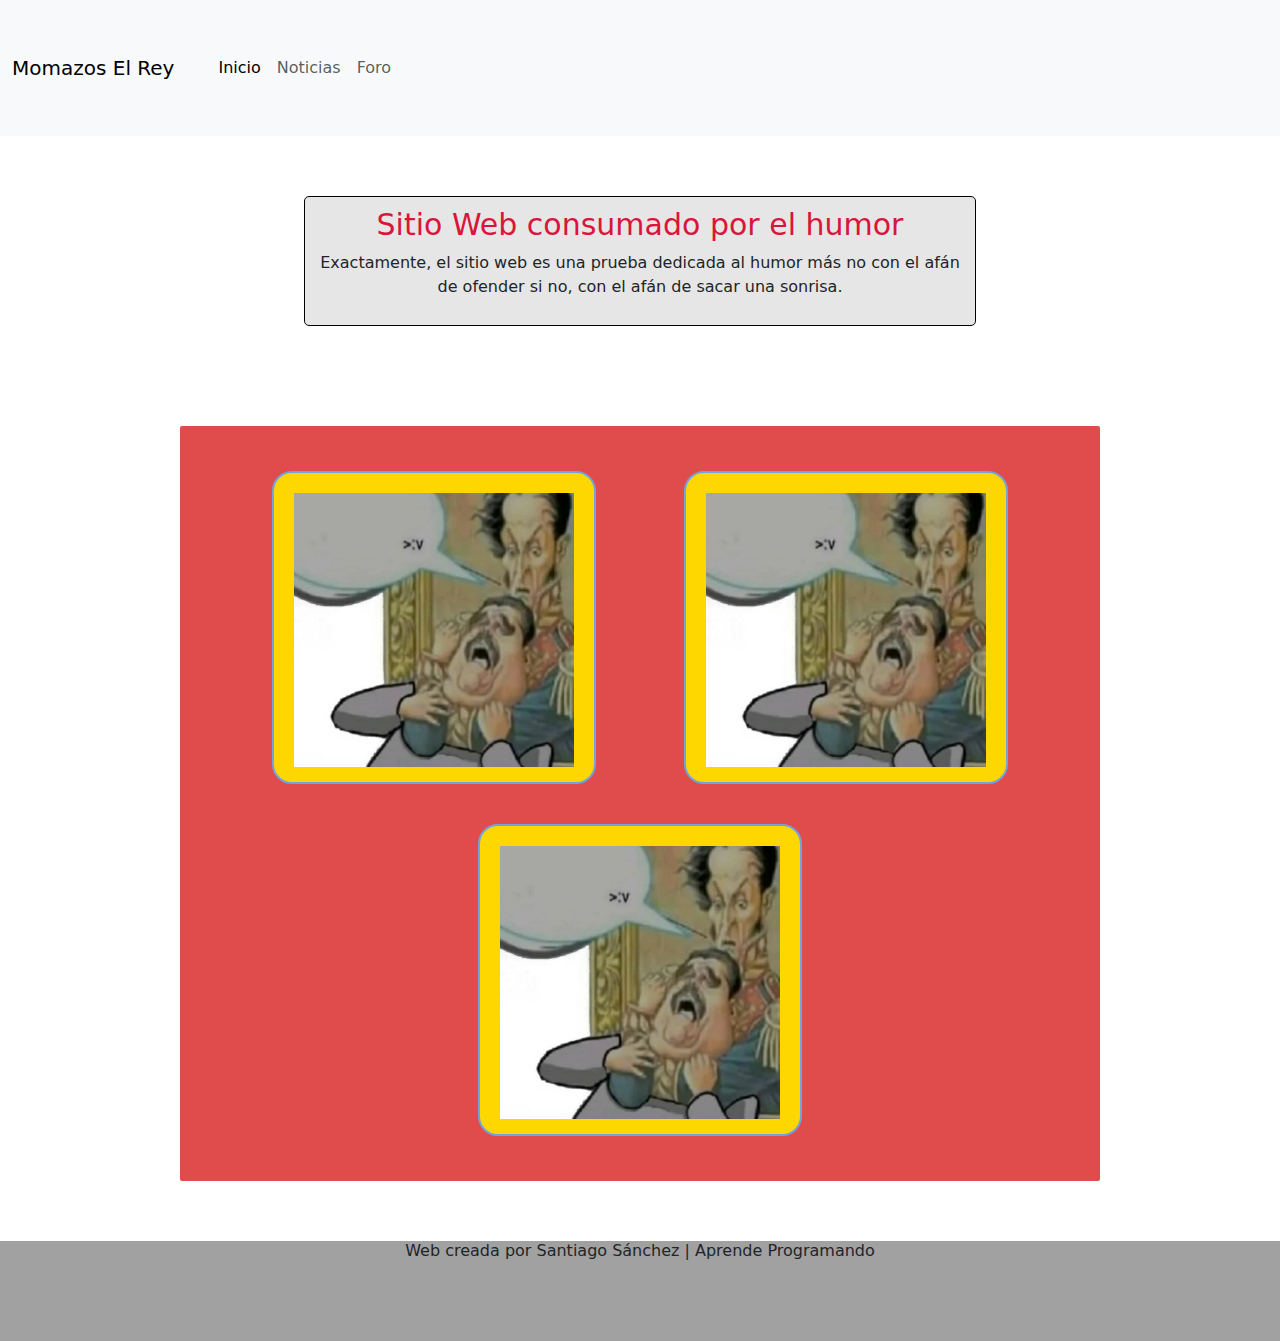
<file: CLASE 9 SANCHEZ FINAL/CLASE 9 SANCHEZ/index.html>
<!DOCTYPE html>
<html lang="es">
<head>
    <meta charset="UTF-8">
    <meta name="viewport" content="width=device-width, initial-scale=1.0">
    <link href="https://cdn.jsdelivr.net/npm/bootstrap@5.3.3/dist/css/bootstrap.min.css" rel="stylesheet" integrity="sha384-QWTKZyjpPEjISv5WaRU9OFeRpok6YctnYmDr5pNlyT2bRjXh0JMhjY6hW+ALEwIH" crossorigin="anonymous">
    <link rel="stylesheet" href="./css/styles.css">
    <title>Inicio</title>
</head>

<body>
    <header>
    <nav class="navbar navbar-expand-lg bg-body-tertiary">
        <div class="container-fluid">
          <a class="navbar-brand" href="#">Momazos El Rey</a>
          <button class="navbar-toggler" type="button" data-bs-toggle="collapse" data-bs-target="#navbarNav" aria-controls="navbarNav" aria-expanded="false" aria-label="Toggle navigation">
            <span class="navbar-toggler-icon"></span>
          </button>
          <div class="collapse navbar-collapse" id="navbarNav">
            <ul class="navbar-nav">
              <li class="nav-item">
                <a class="nav-link active pseudoclase" aria-current="page" href="./index.html">Inicio</a>
              </li>
              <li class="nav-item">

                <a class="nav-link pseudoclase" href="./pages/Noticias.html">Noticias</a>
              </li>
              <li class="nav-item">
                <a class="nav-link pseudoclase" href="./pages/Foro.html">Foro</a>
              </li>
            </ul>
          </div>
        </div>
      </nav>
    </header>

    <main>
        <section>
            <div class="contenedor">
                <div class="card">
                  <h2>Sitio Web consumado por el humor</h2>
                  <p>Exactamente, el sitio web es una prueba dedicada al humor más no con el afán de ofender si no, con el afán de sacar una sonrisa.</p>
                </div>
            </div>
        </section>

        <section>
            <div class="contenedor">
                <div class="padre">
                    <div class="card2">
                        <img src="./img/JAJAJAJA.jpg" alt="meme momazo">
                    </div>
                    <div class="card2">
                        <img src="./img/JAJAJAJA.jpg" alt="meme momazo">
                    </div>
                    <div class="card2">
                        <img src="./img/JAJAJAJA.jpg" alt="meme momazo">
                    </div>
                </div>
            </div>
        </section>
    </main>


<!--Santino Tinganelli-->
    <footer>
        <div>
            <h6>Web creada por Santiago Sánchez | Aprende Programando</h6>
        </div>
    </footer>

    <script src="https://cdn.jsdelivr.net/npm/bootstrap@5.3.3/dist/js/bootstrap.bundle.min.js" integrity="sha384-YvpcrYf0tY3lHB60NNkmXc5s9fDVZLESaAA55NDzOxhy9GkcIdslK1eN7N6jIeHz" crossorigin="anonymous"></script>

</body>
</html>
</file>
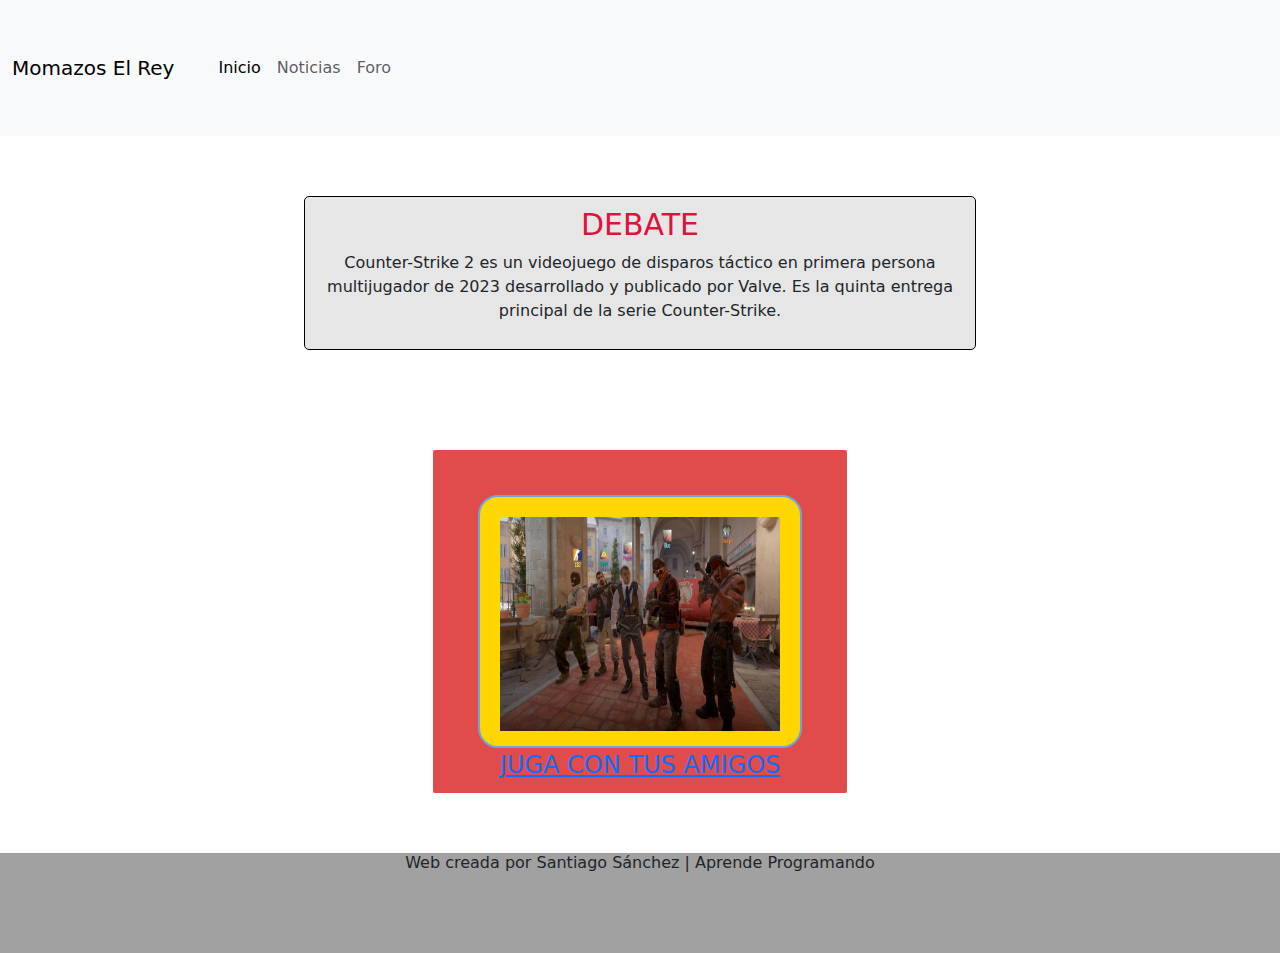
<file: CLASE 9 SANCHEZ FINAL/CLASE 9 SANCHEZ/pages/Foro.html>
<!DOCTYPE html>
<html lang="en">
<head>
    <meta charset="UTF-8">
    <meta name="viewport" content="width=device-width, initial-scale=1.0">
    <link href="https://cdn.jsdelivr.net/npm/bootstrap@5.3.3/dist/css/bootstrap.min.css" rel="stylesheet" integrity="sha384-QWTKZyjpPEjISv5WaRU9OFeRpok6YctnYmDr5pNlyT2bRjXh0JMhjY6hW+ALEwIH" crossorigin="anonymous">
    <link rel="stylesheet" href="../css/styles.css">
    <title>Foro</title>
</head>

<body>
<header>
    <nav class="navbar navbar-expand-lg bg-body-tertiary">
        <div class="container-fluid">
          <a class="navbar-brand" href="#">Momazos El Rey</a>
          <button class="navbar-toggler" type="button" data-bs-toggle="collapse" data-bs-target="#navbarNav" aria-controls="navbarNav" aria-expanded="false" aria-label="Toggle navigation">
            <span class="navbar-toggler-icon"></span>
          </button>
          <div class="collapse navbar-collapse" id="navbarNav">
            <ul class="navbar-nav">
              <li class="nav-item">
                <a class="nav-link active pseudoclase" aria-current="page" href="../index.html">Inicio</a>
              </li>
              <li class="nav-item">
                <a class="nav-link pseudoclase" href="./Noticias.html">Noticias</a>
              </li>
              <li class="nav-item">
                <a class="nav-link pseudoclase" href="./Foro.html">Foro</a>
              </li>
            </ul>
          </div>
        </div>
      </nav>
    </header>
    
        <main>
            <section>
                <div class="contenedor">
                    <div class="card">
                        <h2>DEBATE</h2>
                        <p>Counter-Strike 2 es un videojuego de disparos táctico en primera persona multijugador de 2023 desarrollado y publicado por Valve. Es la quinta entrega principal de la serie Counter-Strike.</p>
                    </div>
                </div>
            </section>
        </main>



        <section>
                <div class="contenedor">
                    <div class="padre">
                        <div class="card2">
                            <img src="../img/counter2.jpg" alt="Steam Cs2">
                            <h4><a href="https://www.google.com/url?sa=i&url=https%3A%2F%2Fstore.steampowered.com%2Fapp%2F730%2FCounterStrike_2%2F%3Fl%3Dspanish&psig=AOvVaw3pbyIF4L-Z1xIjWuZVE2E8&ust=1722381465625000&source=images&cd=vfe&opi=89978449&ved=0CBQQjhxqFwoTCLjWgoyxzYcDFQAAAAAdAAAAABAJ" target="_blank" class="CounterStrike2">JUGA CON TUS AMIGOS</a></h4>
                        </div>
                    </div>
                </div>
        </section>
      </body>


    <footer>
        <div>
            <h6>Web creada por Santiago Sánchez | Aprende Programando</h6>
        </div>
    </footer>

    <script src="https://cdn.jsdelivr.net/npm/bootstrap@5.3.3/dist/js/bootstrap.bundle.min.js" integrity="sha384-YvpcrYf0tY3lHB60NNkmXc5s9fDVZLESaAA55NDzOxhy9GkcIdslK1eN7N6jIeHz" crossorigin="anonymous"></script>

</body>
</html>
</file>
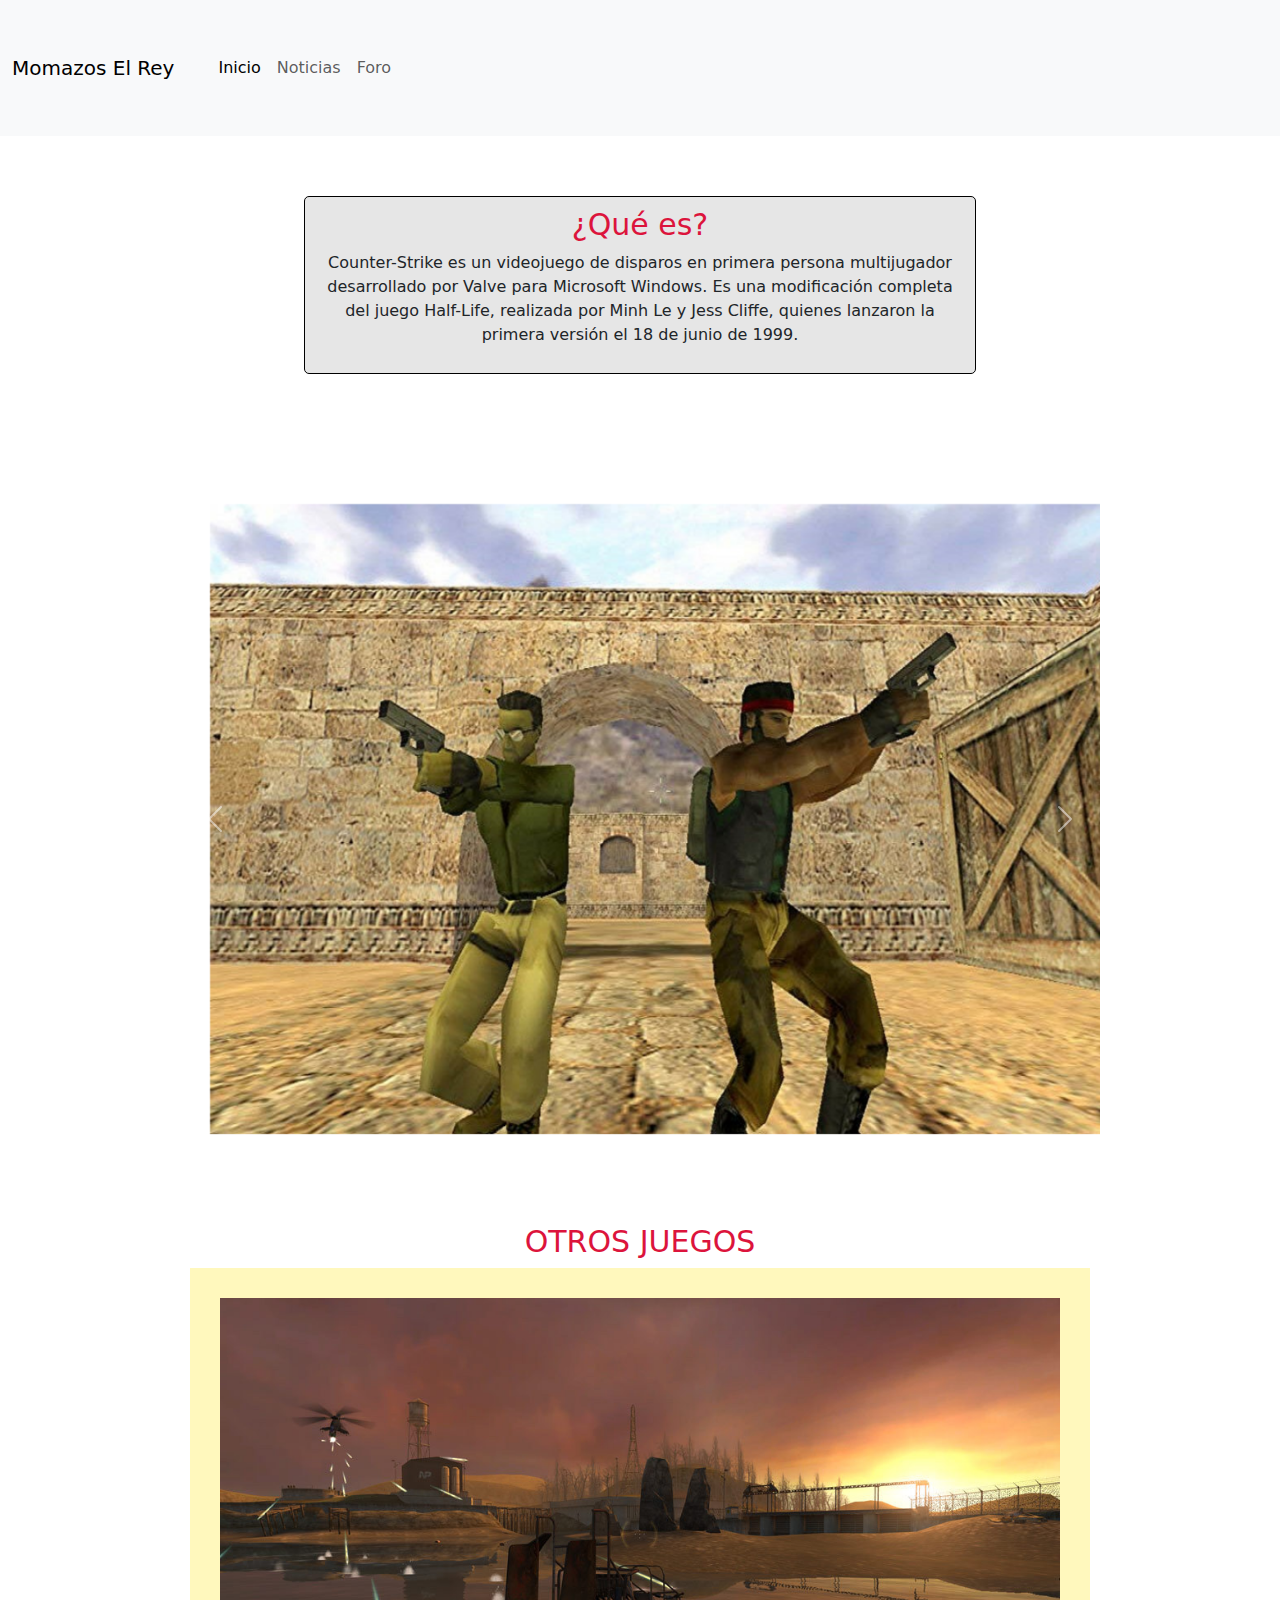
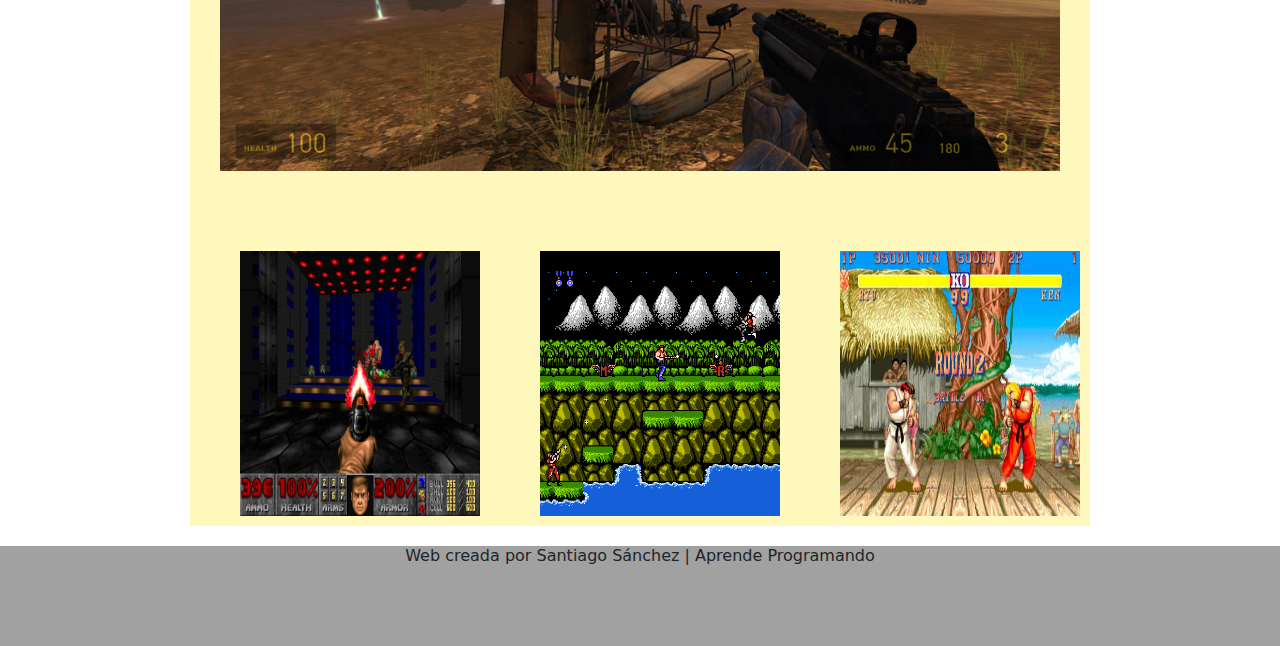
<file: CLASE 9 SANCHEZ FINAL/CLASE 9 SANCHEZ/pages/Noticias.html>
<!DOCTYPE html>
<html lang="en">
<head>
    <meta charset="UTF-8">
    <meta name="viewport" content="width=device-width, initial-scale=1.0">
    <link href="https://cdn.jsdelivr.net/npm/bootstrap@5.3.3/dist/css/bootstrap.min.css" rel="stylesheet" integrity="sha384-QWTKZyjpPEjISv5WaRU9OFeRpok6YctnYmDr5pNlyT2bRjXh0JMhjY6hW+ALEwIH" crossorigin="anonymous">
    <link rel="stylesheet" href="../css/styles.css">
    <title>Noticias</title>
</head>

<body>
<header>
    <nav class="navbar navbar-expand-lg bg-body-tertiary">
        <div class="container-fluid">
          <a class="navbar-brand" href="#">Momazos El Rey</a>
          <button class="navbar-toggler" type="button" data-bs-toggle="collapse" data-bs-target="#navbarNav" aria-controls="navbarNav" aria-expanded="false" aria-label="Toggle navigation">
            <span class="navbar-toggler-icon"></span>
          </button>
          <div class="collapse navbar-collapse" id="navbarNav">
            <ul class="navbar-nav">
              <li class="nav-item">
                <a class="nav-link active pseudoclase" aria-current="page" href="../index.html">Inicio</a>
              </li>
              <li class="nav-item">
                <a class="nav-link pseudoclase" href="./Noticias.html">Noticias</a>
              </li>
              <li class="nav-item">
                <a class="nav-link pseudoclase" href="./Foro.html">Foro</a>
              </li>
            </ul>
          </div>
        </div>
      </nav>
    </header>

        <main>
            <section>
                <div class="contenedor">
                    <div class="card">
                        <h2>¿Qué es?</h2>
                        <p>Counter-Strike es un videojuego de disparos en primera persona multijugador desarrollado por Valve para Microsoft Windows. Es una modificación completa del juego Half-Life, realizada por Minh Le y Jess Cliffe, quienes lanzaron la primera versión el 18 de junio de 1999.</p>
                    </div>
                </div>
        </section>
        </main>
    
        <section>
            <div id="carouselExampleFade" class="carousel slide carousel-fade contenedor2">
                <div class="carousel-inner">
                  <div class="carousel-item active">
                    <img src="../img/Counter1.jpg" class="d-block w-100" alt="Counter 1.6 mapa personajes">
                  </div>
                  <div class="carousel-item">
                    <img src="../img/mododejuegocounter1.jpg" class="d-block w-100" alt="Modo de juego counter 1.6">
                  </div>
                  <div class="carousel-item">
                    <img src="../img/counter-strike.avif" class="d-block w-100" alt="Matando Terroristas">
                  </div>
                </div>
                <button class="carousel-control-prev" type="button" data-bs-target="#carouselExampleFade" data-bs-slide="prev">
                  <span class="carousel-control-prev-icon" aria-hidden="true"></span>
                  <span class="visually-hidden">Previous</span>
                </button>
                <button class="carousel-control-next" type="button" data-bs-target="#carouselExampleFade" data-bs-slide="next">
                  <span class="carousel-control-next-icon" aria-hidden="true"></span>
                  <span class="visually-hidden">Next</span>
                </button>
              </div>
        </section>

        <section>
            <h2>OTROS JUEGOS</h2>
                <div class="parent">

                    <div class="div1"> 
                        <img src="../img/halflife2.jpg" alt="Half Life 2">
                       
                    </div>

                    <div class="div2"> 
                        <img src="../img/doom.jpg" alt="Doom juego original">
                    </div>

                    <div class="div3"> 
                        <img src="../img/contraa.webp" alt="contra juegazo">
                    </div>

                    <div class="div4"> 
                        <img src="../img/street fighter.avif" alt="street fighter">
                    </div>

                </div>
        </section>
      </body>


    <footer>
        <div>
            <h6>Web creada por Santiago Sánchez | Aprende Programando</h6>
        </div>
    </footer>

    <script src="https://cdn.jsdelivr.net/npm/bootstrap@5.3.3/dist/js/bootstrap.bundle.min.js" integrity="sha384-YvpcrYf0tY3lHB60NNkmXc5s9fDVZLESaAA55NDzOxhy9GkcIdslK1eN7N6jIeHz" crossorigin="anonymous"></script>

</body>
</html>
</file>
<file: CLASE 9 SANCHEZ FINAL/CLASE 9 SANCHEZ/css/styles.css>
/**CSS**/

*{
    margin: 0;
    padding: 0;
    box-sizing: border-box;
}

div{
    margin: 20px;
}

div img{
    height: 100%;
    width: 100%;
    padding: 10px;
    margin: 20px;
    
}

.pseudoclase:hover{
    color: rgb(255, 0, 0);
    font-size: 15px;
    transform: rotate(25deg);
    transition: transform 200ms ease;
}

h1{
    font-size: 50px;
    margin: 0 auto;
    text-align: center;
    text-decoration: overline;
}

h2 {
    font-size: 30px;
    text-align: center;
    color: crimson;
}

.contenedor{
    margin: 0 auto;
    padding: 20px;
    border-radius: 2px;
    max-width: 1000px;
    display: flex;
    text-align: center;
    justify-content: space-evenly;
}

.contenedor2{
    margin: 0 auto;
    padding: 20px;
    border-radius: 2px;
    max-width: 1000px;
    display: flex;
    justify-content: space-evenly;
}

.contenedor2 img{
    margin: 0 auto;
    width: 750px;
    height: 650px;
}

.padre{
    background-color: rgb(224, 75, 75);
    padding: 25px;
    display: flex;
    justify-content: space-evenly;
    flex-wrap: wrap;
    border-radius: 2px;
}

h4 {
    text-align: center;
}

h6{
    text-align: center;
}

.card{
    width: 70%;
    border:1px solid black;
    padding: 10px;
    background-color:rgb(230, 230, 230);
    max-width: 700px;
    border-radius: 5px;
}

.card2{
    border: 2px solid #70a3e0;
    padding: 0px 10px 15px 10px;
    background-color:gold;
    border-radius: 20px;
}

.card2 img{
    max-width: 300px;
    margin: 10px auto;
}

section{
    margin: 20px;
}

footer {
    background-color: rgb(161, 161, 161);
    height: 100px;
}

.river {
    text-decoration: none;
    color: crimson;
}

/*GRILLA-------------------------------------------------------------------------*/

.parent {
    margin: 0 auto;
    max-width: 900px;
    background-color: rgb(255, 248, 189);
    display: grid;
    grid-template-columns: repeat(3, 1fr);
    grid-template-rows: repeat(1, 1fr);
}
    
    .div1 {
        grid-area: 1 / 1 / 2 / 4; 
    }

    .div1 img{
        width: 100%;
        margin: 0 auto;
    }

    .div2 { 
        grid-area: 2 / 1 / 3 / 2;
    }

    .div2 img{
     
        width: 100%;
    }

    .div3 { 
        grid-area: 2 / 2 / 3 / 3; 
    }

    .div3 img{
        width: 100%;
    }

    .div4 { 
        grid-area: 2 / 3 / 3 / 4; 
    }

    .div4 img{
        width: 100%;
    }

/*GRILLA-------------------------------------------------------------------------*/

@media screen and (max-width: 576px){
    header {
        flex-direction: column;
        align-items: start;
        height: 250px;
    }
}

/*Santino Tinganelli/*
</file>
